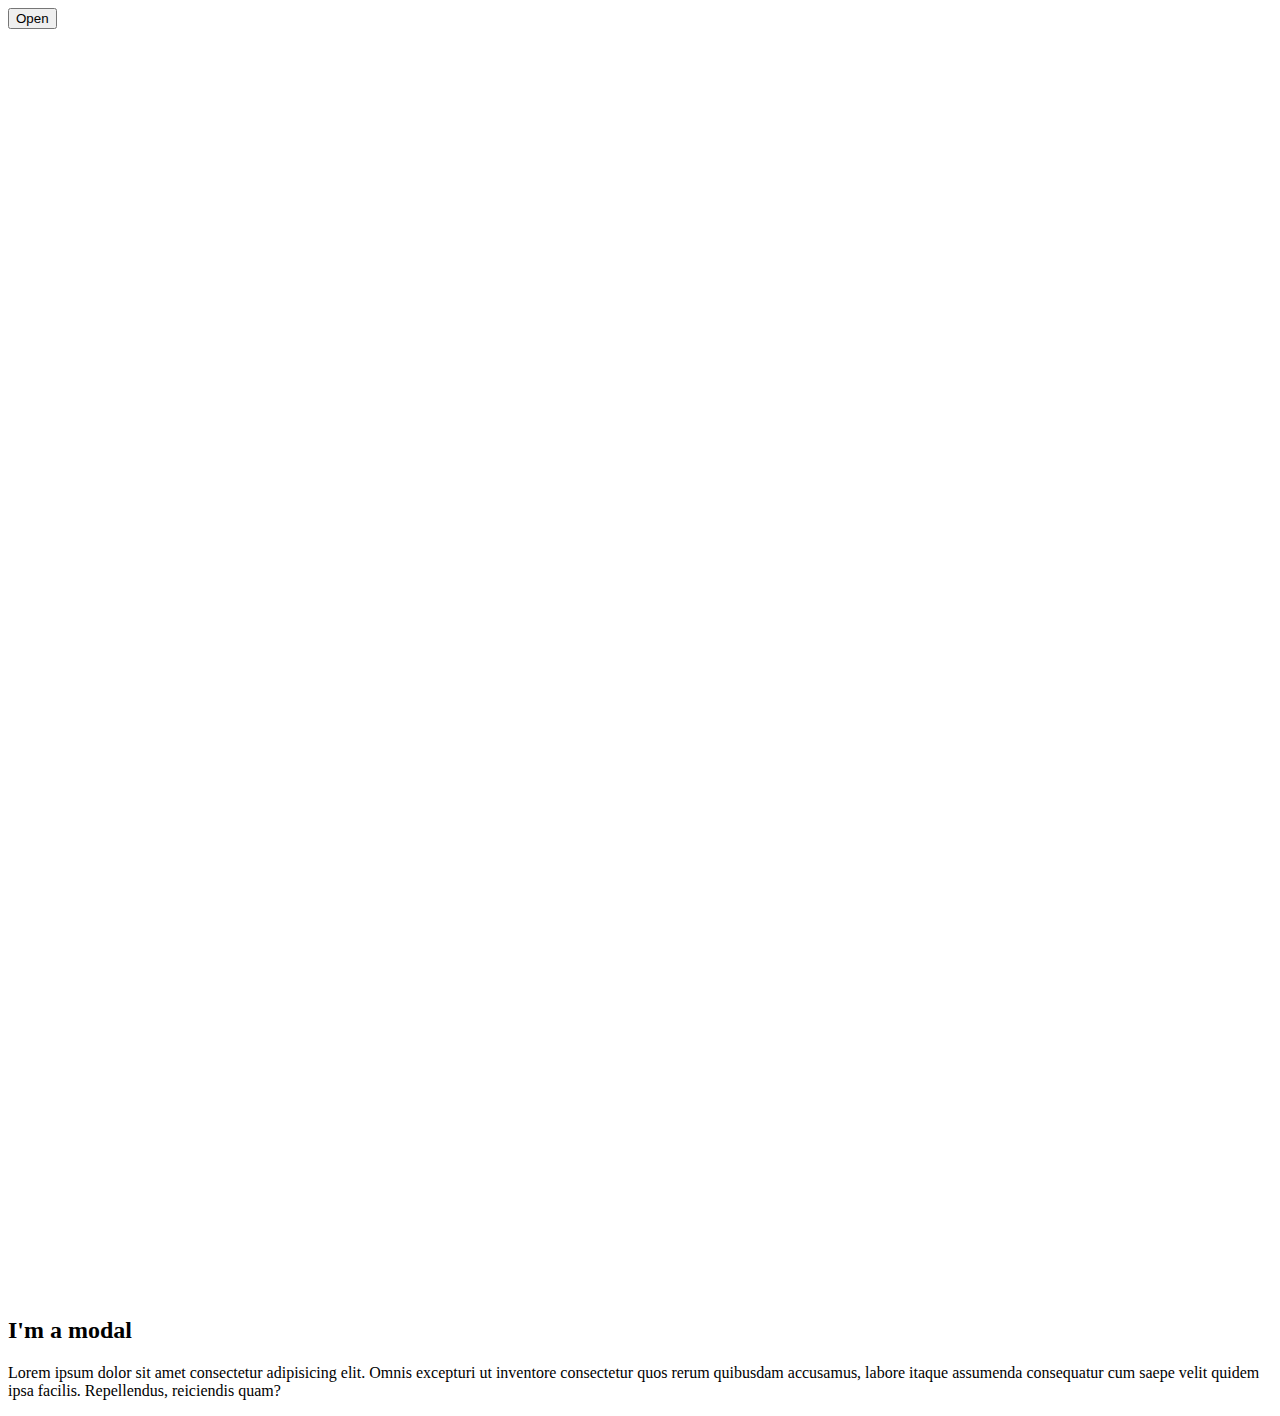
<file: social.html>
<!DOCTYPE html>
<html lang="en">
<head>
    <meta charset="UTF-8">
    <meta name="viewport" content="width=device-width, initial-scale=1.0">
    <meta http-equiv="X-UA-Compatible" content="ie=edge">
    <title>Social</title>
</head>
<body>
    <section class="controls">
            <button id="open-button">Open</button>
        </section>
        <section id="modal-1" class="modal-container">
        
            <div class="modal-dialog">    
                <svg class="modal-svg" viewBox="0 0 100 100" preserveAspectRatio="none">
                <polygon class="modal-polygon" />
                </svg>
                
                <div class="modal-content">
                <h2>I'm a modal</h2>
                <p>Lorem ipsum dolor sit amet consectetur adipisicing elit. Omnis excepturi ut inventore consectetur quos rerum quibusdam accusamus, labore itaque assumenda consequatur cum saepe velit quidem ipsa facilis. Repellendus, reiciendis quam?</p>
                </div>
                
            </div>
        </section>
</body>
</html>
</file>
